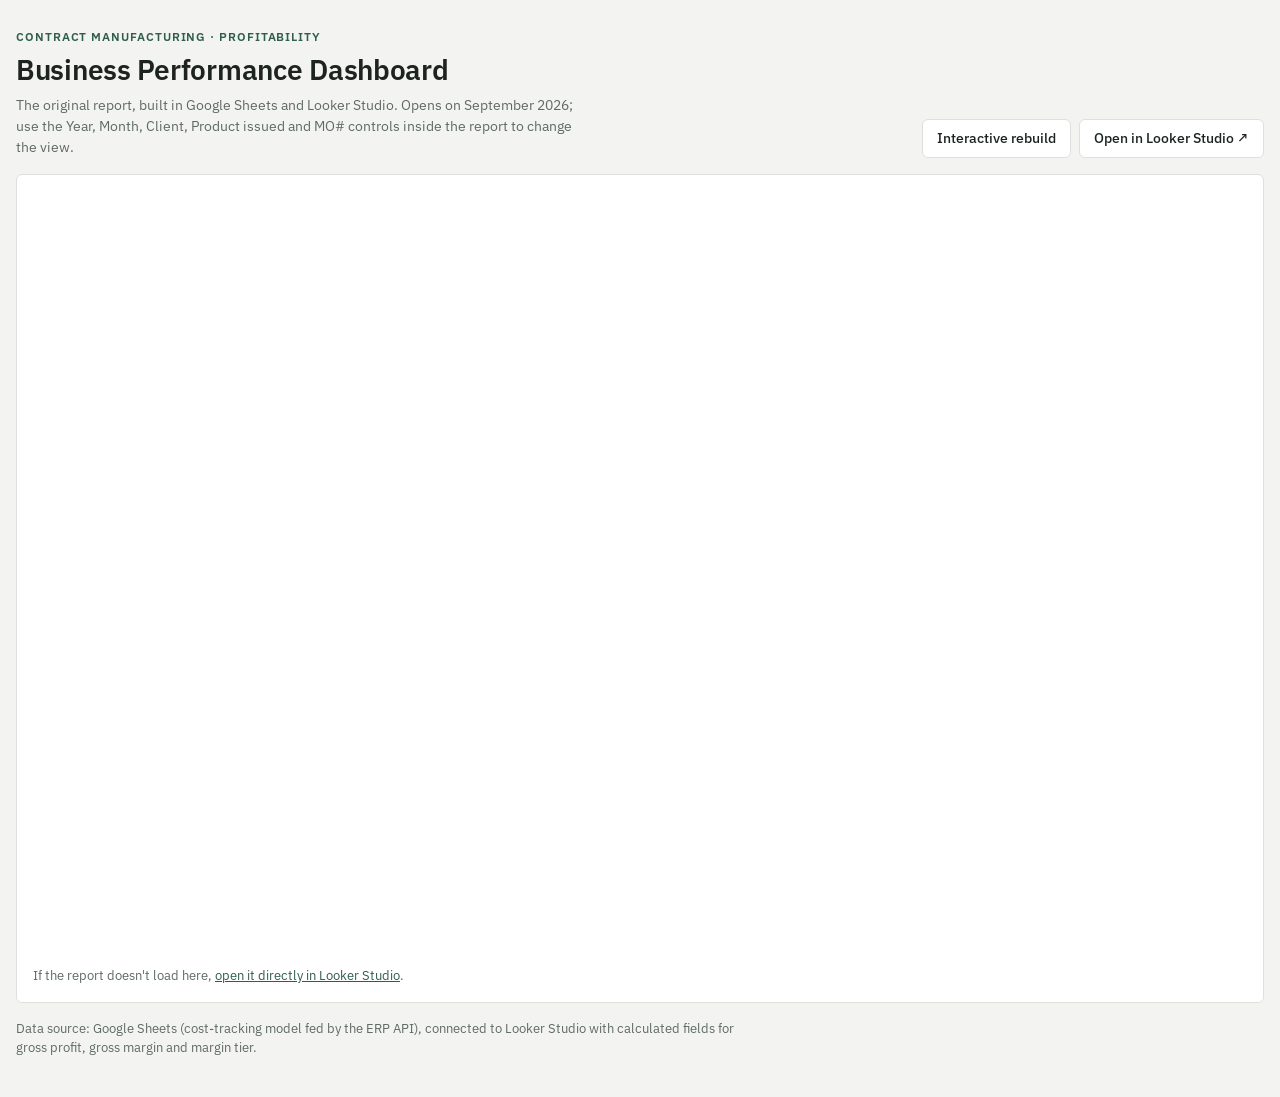
<file: looker.html>
<!doctype html>
<html lang="en">
<head>
<meta charset="utf-8">
<meta name="viewport" content="width=device-width, initial-scale=1, viewport-fit=cover">
<title>Business Performance Dashboard · Looker Studio</title>
<meta name="description" content="The original Business Performance Dashboard, built in Google Sheets and Looker Studio.">
<link rel="preconnect" href="https://fonts.googleapis.com">
<link rel="preconnect" href="https://fonts.gstatic.com" crossorigin>
<link rel="stylesheet" href="https://fonts.googleapis.com/css2?family=IBM+Plex+Sans:wght@400;500;600&family=IBM+Plex+Mono:wght@400;500&display=swap">
<link rel="stylesheet" href="assets/style.css">
<style>
  .looker-frame { position: relative; width: 100%; aspect-ratio: 16 / 10; min-height: 520px; }
  .looker-frame iframe { position: absolute; inset: 0; width: 100%; height: 100%; border: 0; border-radius: var(--r); background: var(--surface); }
  .actions { display: flex; gap: 8px; flex-wrap: wrap; }
  a.btn { text-decoration: none; display: inline-block; }
  a { color: var(--accent); }
  @media (max-width: 700px) { .looker-frame { aspect-ratio: auto; height: 80vh; min-height: 0; } }
</style>
</head>
<body>
<div class="wrap">
  <header class="top">
    <div class="title">
      <p class="eyebrow">Contract manufacturing · Profitability</p>
      <h1>Business Performance Dashboard</h1>
      <p class="sub">The original report, built in Google Sheets and Looker Studio. Opens on September 2026; use the Year, Month, Client, Product issued and MO# controls inside the report to change the view.</p>
    </div>
    <div class="actions">
      <a class="btn" href="index.html">Interactive rebuild</a>
      <a class="btn" href="https://datastudio.google.com/u/0/reporting/27eedb84-68a2-4675-8c74-f4384aaaa08b/page/fxM4F?params=%7B%22df10%22:%22include%25EE%2580%25800%25EE%2580%2580IN%25EE%2580%258020260901%22%7D" target="_blank" rel="noopener">Open in Looker Studio ↗</a>
    </div>
  </header>

  <section class="card panel">
    <div class="looker-frame">
      <iframe
        title="Business Performance Dashboard in Looker Studio"
        src="https://datastudio.google.com/embed/u/0/reporting/27eedb84-68a2-4675-8c74-f4384aaaa08b/page/fxM4F?params=%7B%22df10%22:%22include%25EE%2580%25800%25EE%2580%2580IN%25EE%2580%258020260901%22%7D"
        allowfullscreen
        sandbox="allow-storage-access-by-user-activation allow-scripts allow-same-origin allow-popups allow-popups-to-escape-sandbox"></iframe>
    </div>
    <p class="note">If the report doesn't load here, <a href="https://datastudio.google.com/u/0/reporting/27eedb84-68a2-4675-8c74-f4384aaaa08b/page/fxM4F?params=%7B%22df10%22:%22include%25EE%2580%25800%25EE%2580%2580IN%25EE%2580%258020260901%22%7D" target="_blank" rel="noopener">open it directly in Looker Studio</a>.</p>
  </section>

  <footer class="foot">
    <p>Data source: Google Sheets (cost-tracking model fed by the ERP API), connected to Looker Studio with calculated fields for gross profit, gross margin and margin tier.</p>
  </footer>
</div>
</body>
</html>
</file>
<file: assets/style.css>
/* Layout: filter bar, then tier donut + KPI tiles, then the MO combo chart, then trend + client table side by side. */
:root {
  --bg: #f3f4f1;
  --surface: #ffffff;
  --fg: #1d2420;
  --muted: #5f6a63;
  --line: #dde1dc;
  --accent: #2f5d50;
  --accent-soft: #e3ece8;
  --good: #2e8b57;
  --warn: #d9a520;
  --bad: #c8463a;
  --series-units: #8a948e;
  --series-cost: #3b4a43;
  --font-ui: "IBM Plex Sans", system-ui, -apple-system, "Segoe UI", sans-serif;
  --font-num: "IBM Plex Mono", ui-monospace, "SFMono-Regular", Menlo, monospace;
  --r: 6px;
}
@media (prefers-color-scheme: dark) {
  :root:not([data-theme="light"]) {
    --bg: #121614; --surface: #1a201d; --fg: #e5ebe7; --muted: #9aa69f; --line: #2c3430;
    --accent: #8cc2ad; --accent-soft: #233630; --good: #4fb07a; --warn: #e2b33c; --bad: #e0675b;
    --series-units: #7d8882; --series-cost: #c9d4ce; color-scheme: dark;
  }
}
:root[data-theme="dark"] {
  --bg: #121614; --surface: #1a201d; --fg: #e5ebe7; --muted: #9aa69f; --line: #2c3430;
  --accent: #8cc2ad; --accent-soft: #233630; --good: #4fb07a; --warn: #e2b33c; --bad: #e0675b;
  --series-units: #7d8882; --series-cost: #c9d4ce; color-scheme: dark;
}

* { box-sizing: border-box; }
html, body { margin: 0; }
body { background: var(--bg); color: var(--fg); font: 14px/1.5 var(--font-ui); }
.wrap {
  max-width: 1360px; margin: 0 auto;
  padding-block: 28px 40px;
  padding-left: max(16px, env(safe-area-inset-left, 0px));
  padding-right: max(16px, env(safe-area-inset-right, 0px));
  display: flex; flex-direction: column; gap: 16px;
}
h1, h2 { margin: 0; text-wrap: balance; font-weight: 600; }
h1 { font-size: 1.75rem; letter-spacing: -0.01em; }
h2 { font-size: 1rem; }
.eyebrow { margin: 0 0 4px; font-size: 0.72rem; letter-spacing: 0.08em; text-transform: uppercase; color: var(--accent); font-weight: 600; }
.sub, .note { margin: 4px 0 0; color: var(--muted); max-width: 70ch; }
.note { font-size: 0.82rem; }

.top { display: flex; justify-content: space-between; align-items: flex-end; gap: 16px; flex-wrap: wrap; }
.btn {
  font: inherit; font-weight: 500; padding: 8px 14px; border-radius: var(--r);
  border: 1px solid var(--line); background: var(--surface); color: var(--fg); cursor: pointer;
}
.actions { display: flex; gap: 8px; flex-wrap: wrap; }
a.btn { text-decoration: none; display: inline-block; }
.btn:hover { border-color: var(--accent); }
button:focus-visible, .dd-btn:focus-visible, input:focus-visible { outline: 2px solid var(--accent); outline-offset: 2px; }

.card { background: var(--surface); border: 1px solid var(--line); border-radius: var(--r); }
.card-h { font-size: 0.78rem; text-transform: uppercase; letter-spacing: 0.06em; color: var(--muted); font-weight: 600; }

/* Filters */
.filters { display: grid; grid-template-columns: repeat(auto-fit, minmax(150px, 1fr)); gap: 8px; }
.dd { position: relative; min-width: 0; }
.dd-btn {
  width: 100%; display: flex; flex-direction: column; align-items: flex-start; gap: 1px;
  padding: 8px 12px; border-radius: var(--r); border: 1px solid var(--line);
  background: var(--surface); color: var(--fg); font: inherit; cursor: pointer; text-align: left;
}
.dd-btn .lbl { font-size: 0.7rem; text-transform: uppercase; letter-spacing: 0.06em; color: var(--muted); }
.dd-btn .val { font-weight: 500; white-space: nowrap; overflow: hidden; text-overflow: ellipsis; max-width: 100%; }
.dd-btn.active { border-color: var(--accent); background: var(--accent-soft); }
.dd-menu {
  position: absolute; z-index: 20; top: calc(100% + 4px); left: 0; min-width: 100%; max-width: 280px;
  max-height: 300px; overflow: auto; padding: 6px; border-radius: var(--r);
  background: var(--surface); border: 1px solid var(--line); box-shadow: 0 8px 24px rgb(0 0 0 / 0.14);
}
.dd-menu label { display: flex; gap: 8px; align-items: center; padding: 4px 6px; border-radius: 4px; cursor: pointer; white-space: nowrap; }
.dd-menu label:hover { background: var(--accent-soft); }
.dd-menu .clear { width: 100%; margin-bottom: 4px; font: inherit; font-size: 0.8rem; padding: 4px; border: 0; background: none; color: var(--accent); cursor: pointer; text-align: left; }

/* Summary row */
.summary { display: grid; grid-template-columns: minmax(260px, 340px) 1fr; gap: 16px; align-items: start; }
.donut-card { padding: 14px 16px; display: flex; flex-direction: column; gap: 8px; }
.donut-row { display: flex; align-items: center; gap: 16px; }
#donut { width: 120px; height: 120px; flex: none; }
#donut text { font-family: var(--font-num); fill: var(--fg); }
.legend { list-style: none; margin: 0; padding: 0; display: flex; flex-direction: column; gap: 6px; font-size: 0.82rem; min-width: 0; }
.legend li { display: grid; grid-template-columns: 10px 1fr auto; gap: 8px; align-items: center; }
.legend .sw { width: 10px; height: 10px; border-radius: 2px; }
.legend .rule { display: block; color: var(--muted); font-size: 0.72rem; }
.legend .pct { font-family: var(--font-num); font-variant-numeric: tabular-nums; }

.kpis { display: grid; grid-template-columns: repeat(4, minmax(0, 1fr)); gap: 16px; }
.kpi { padding: 14px 16px; display: flex; flex-direction: column; gap: 2px; min-width: 0; }
.kpi .k { font-size: 0.78rem; text-transform: uppercase; letter-spacing: 0.06em; color: var(--muted); font-weight: 600; }
.kpi .v { font-family: var(--font-num); font-size: clamp(1.1rem, 1.55vw, 1.6rem); letter-spacing: -0.02em; font-weight: 500; font-variant-numeric: tabular-nums; white-space: nowrap; }
.kpi .d { font-size: 0.78rem; color: var(--muted); }
.pill { display: inline-block; padding: 1px 8px; border-radius: 99px; font-size: 0.74rem; font-weight: 600; }
.pill.good { background: color-mix(in srgb, var(--good) 18%, transparent); color: var(--good); }
.pill.warn { background: color-mix(in srgb, var(--warn) 22%, transparent); color: color-mix(in srgb, var(--warn) 70%, var(--fg)); }
.pill.bad { background: color-mix(in srgb, var(--bad) 18%, transparent); color: var(--bad); }

/* Panels */
.panel { padding: 16px; display: flex; flex-direction: column; gap: 12px; min-width: 0; }
.panel-h { display: flex; justify-content: space-between; align-items: flex-start; gap: 12px; flex-wrap: wrap; }
.seg { display: inline-flex; border: 1px solid var(--line); border-radius: var(--r); overflow: hidden; }
.seg button { font: inherit; font-size: 0.82rem; padding: 6px 10px; border: 0; background: var(--surface); color: var(--muted); cursor: pointer; }
.seg button + button { border-left: 1px solid var(--line); }
.seg button.on { background: var(--accent-soft); color: var(--fg); font-weight: 600; }
.chart-scroll { overflow-x: auto; }
.chart-box { position: relative; height: 440px; min-width: 100%; }
.chart-box.short { height: 300px; }
.grid2 { display: grid; grid-template-columns: 3fr 2fr; gap: 16px; }

.table-scroll { overflow: auto; max-height: 320px; }
.tbl { width: 100%; border-collapse: collapse; font-size: 0.86rem; }
.tbl th { position: sticky; top: 0; background: var(--surface); text-align: left; font-size: 0.72rem; text-transform: uppercase; letter-spacing: 0.05em; color: var(--muted); font-weight: 600; padding: 6px 8px; border-bottom: 1px solid var(--line); }
.tbl td { padding: 7px 8px; border-bottom: 1px solid var(--line); white-space: nowrap; }
.tbl .n { text-align: right; font-family: var(--font-num); font-variant-numeric: tabular-nums; }
.tbl th.n { font-family: var(--font-ui); }
.empty { color: var(--muted); padding: 16px 8px; }

.foot p { margin: 0; color: var(--muted); font-size: 0.8rem; max-width: 90ch; }

@media (max-width: 1000px) {
  .summary, .grid2 { grid-template-columns: 1fr; }
  .kpis { grid-template-columns: repeat(2, minmax(0, 1fr)); }
}
@media (max-width: 420px) {
  .chart-box { height: 380px; }
  h1 { font-size: 1.45rem; }
}

@media (max-width: 1240px) {
  .kpis { grid-template-columns: repeat(2, minmax(0, 1fr)); }
}
@media (max-width: 380px) {
  .kpis { grid-template-columns: 1fr; }
}
</file>
